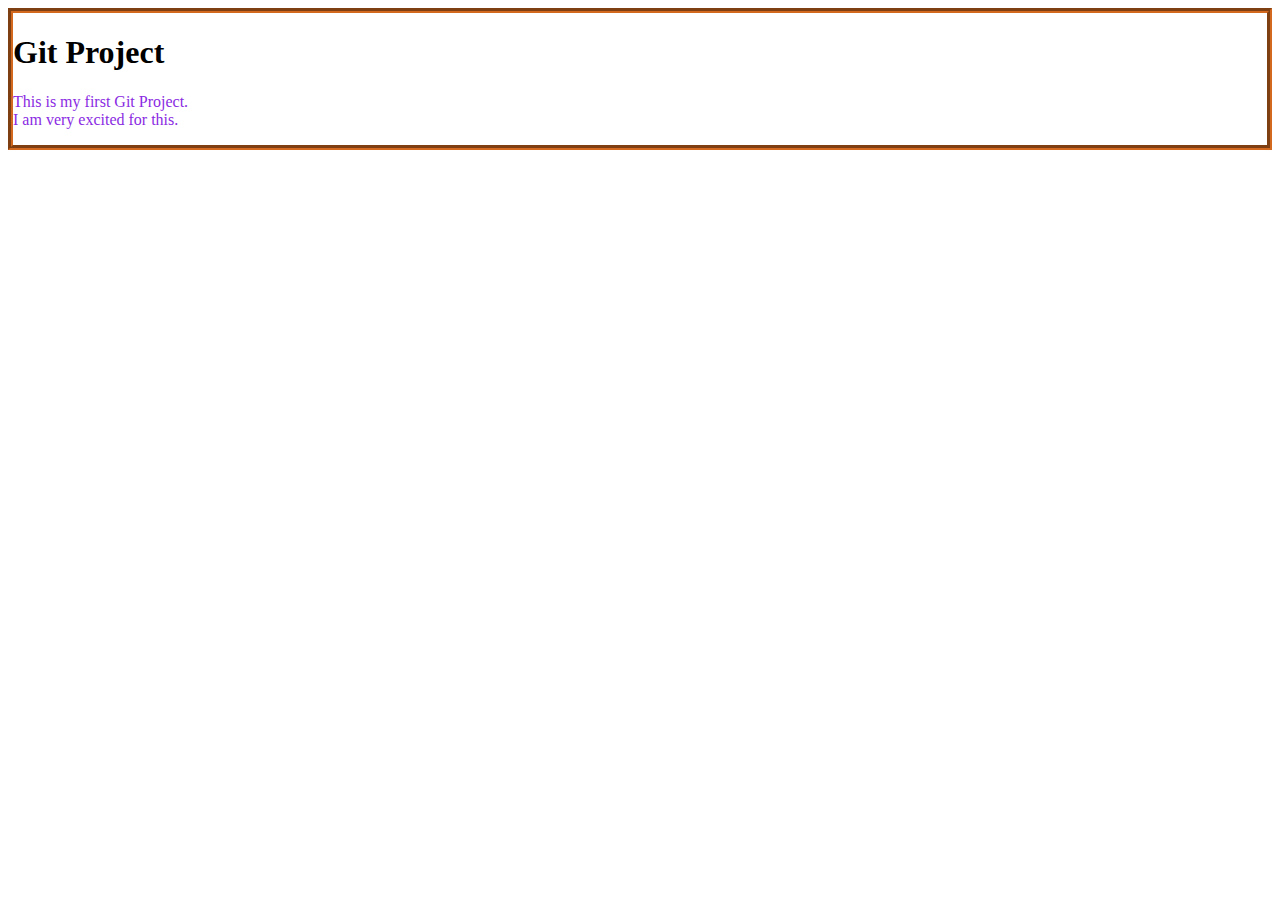
<file: hellogit.html>
<!DOCTYPE html>
<html lang="en">
<head>
    <meta charset="UTF-8">
    <meta http-equiv="X-UA-Compatible" content="IE=edge">
    <meta name="viewport" content="width=device-width, initial-scale=1.0">
    <title>Git Project</title>
</head>
<body style="margin: 50;padding: auto;color: blueviolet;border: chocolate 5px groove;">
    <h1 style="color: black;">Git Project</h1>
    <p>This is my first Git Project.<br>
    I am very excited for this.</p>
</body>
</html>
</file>
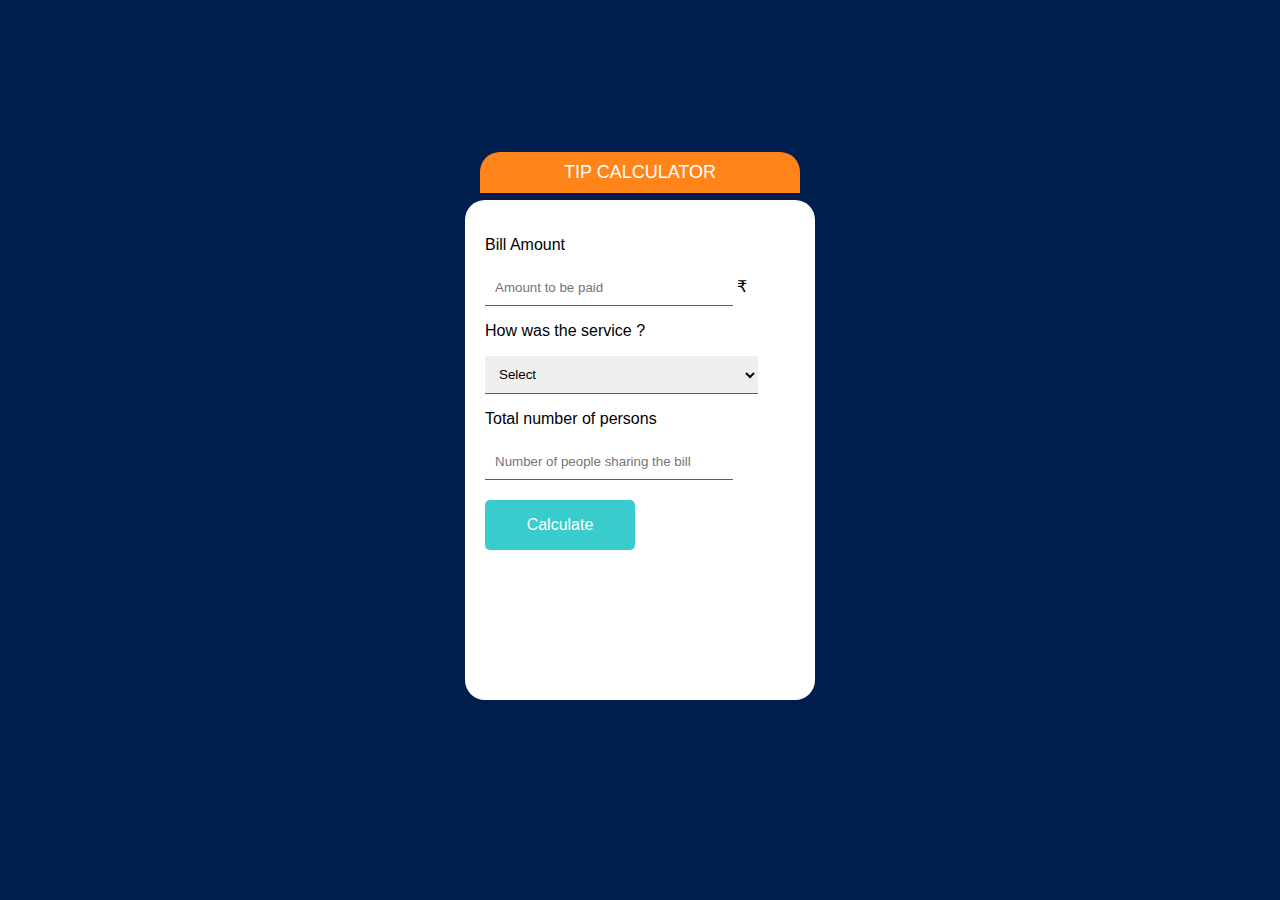
<file: Tipcalculator.html>
<html>
  
<head>
    <style>
        body {
            background-color: #001f4f;
            font-family: 'Raleway', sans-serif;
        }
          
        .container {
            width: 350px;
            height: 500px;
            background-color: #fff;
            position: absolute;
            left: 50%;
            top: 50%;
            transform: translateX(-50%) translateY(-50%);
            border-radius: 20px;
        }
          
        h1 {
            position: absolute;
            left: 50%;
            top: -60px;
            width: 300px;
            transform: translateX(-50%);
            background-color: #FF851B;
            color: #fff;
            font-weight: 100;
            border-top-left-radius: 20px;
            border-top-right-radius: 20px;
            font-size: 18px;
            text-align: center;
            padding: 10px;
        }
          
        .wrapper {
            padding: 20px;
        }
          
        input,
        select {
            width: 80%;
            border: none;
            border-bottom: 1px solid #0074D9;
            padding: 10px;
        }
          
        input:focus,
        select:focus {
            border: 1px solid #0074D9;
            outline: none;
        }
          
        select {
            width: 88% !important;
        }
          
        button {
            margin: 20px auto;
            width: 150px;
            height: 50px;
            background-color: #39CCCC;
            color: #fff;
            font-size: 16px;
            border: none;
            border-radius: 5px;
        }
          
        .tip {
            text-align: center;
            font-size: 18px;
            display: none;
        }
    </style>
</head>
  
<body>
    <div class="container">
        <h1>TIP CALCULATOR</h1>
        <div class="wrapper">
              
<p>Bill Amount</p>
  
            <input type="text" 
                   id="amount" 
                   placeholder="Amount to be paid"> ₹
  
              
<p>How was the service ?</p>
  
            <select id="services">
                <option selected disabled hidden>Select</option>
                <option value="0.25">25% - Top Notch</option>
                <option value="0.20">20% - Excellent</option>
                <option value="0.15">15% - Good</option>
                <option value="0.10">10% - Bad</option>
                <option value="0.05">5% - Worst</option>
            </select>
  
              
<p>Total number of persons</p>
  
            <input type="text"
                   id="persons"
                   placeholder="Number of people sharing the bill">
            <button id="calculate">Calculate</button>
        </div>
  
        <div class="tip">
              
<p>Tip Amount</p>
  
            <span id="total">0</span>₹
            <span id="each">each</span>
        </div>
    </div>
    <script>
        //the function called when Calculate button is clicked.
        window.onload = () => 
            {
                /*calling a function calculateTip which
                 will calculate the tip for the bill.*/
                document.querySelector('#calculate').onclick = 
                calculateTip;
            }
  
        function calculateTip() {
            /*assing values of ID : amount, person and 
            service to variables for further calculations.*/
            let amount = document.querySelector('#amount').value;
            let persons = document.querySelector('#persons').value;
            let service = document.querySelector('#services').value;
  
            console.log(service);
            /*if statement will work when user 
               presses calculate without entering values. */
            //so will display an alert box and return.
            if (amount === '' && service === 'Select') {
                alert("Please enter valid values");
                return;
            }
  
            //now we are checking number of persons 
            if (persons === '1')
//if there is only one person then we need not to display each.
                document.querySelector('#each').style.display = 'none'; 
            else
            //if there are more than one person we will display each.  
                document.querySelector('#each').style.display = 'block'; 
  
    /*calculating the tip by multiplying total-bill and type of service;
     then dividing it by number of persons.*/
            //fixing the total amount upto 2 digits of decimal
            let total = (amount * service) / persons;
            total = total.toFixed(2);
  
            //finally displaying the tip value 
            document.querySelector('.tip').style.display = 'block';
            document.querySelector('#total').innerHTML = total;
        }
    </script>
</body>
  
</html>
</file>
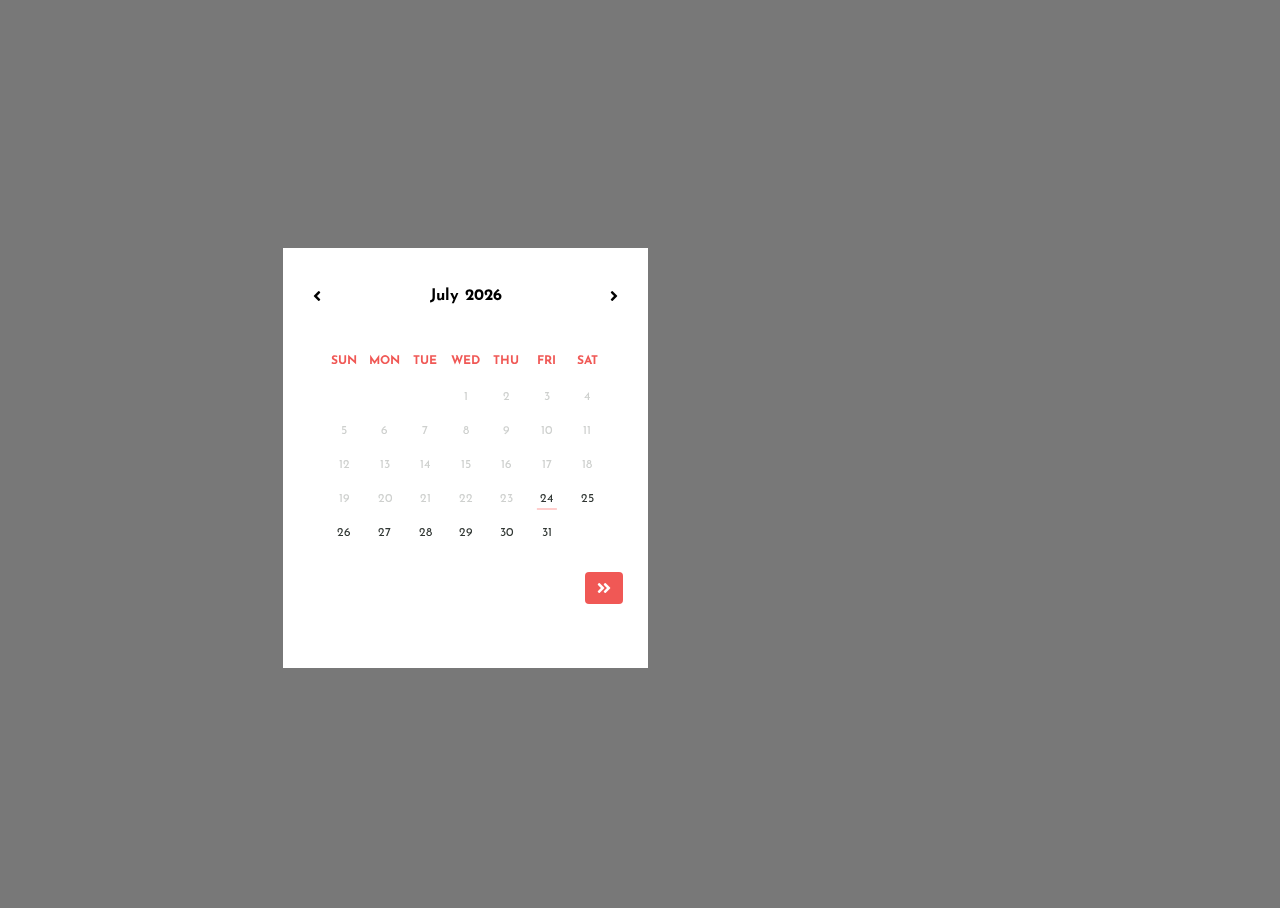
<file: .vscode/Calender.html>
<!DOCTYPE html>
<!-- code by Atull Senn -->
<html>

<head>
  <meta charset="UTF-8">
  <title>Calender</title>
	<link rel="stylesheet" href="https://use.fontawesome.com/releases/v5.8.2/css/all.css">
      <link rel="stylesheet" href="style.css">
</head>
<body>

  <div class="main">
  <div class="sideb">
    <div class="header"><i class="fa fa-angle-left" aria-hidden="true"></i><span><span class="month"> </span><span class="year"></span></span><i class="fa fa-angle-right" aria-hidden="true"></i></div>
    <div class="calender">
      <table>
        <thead>
          <tr class="weedays">
            <th data-weekday="sun" data-column="0">Sun</th>
            <th data-weekday="mon" data-column="1">Mon</th>
            <th data-weekday="tue" data-column="2">Tue</th>
            <th data-weekday="wed" data-column="3">Wed</th>
            <th data-weekday="thu" data-column="4">Thu</th>
            <th data-weekday="fri" data-column="5">Fri</th>
            <th data-weekday="sat" data-column="6">Sat</th>
          </tr>
        </thead>
        <tbody>
          <tr class="days" data-row="0">
            <td data-column="0"></td>
            <td data-column="1"></td>
            <td data-column="2"></td>
            <td data-column="3"></td>
            <td data-column="4"></td>
            <td data-column="5"></td>
            <td data-column="6"></td>
          </tr>
          <tr class="days" data-row="1">
            <td data-column="0"></td>
            <td data-column="1"></td>
            <td data-column="2"></td>
            <td data-column="3"></td>
            <td data-column="4"></td>
            <td data-column="5"></td>
            <td data-column="6"></td>
          </tr>
          <tr class="days" data-row="2">
            <td data-column="0"></td>
            <td data-column="1"></td>
            <td data-column="2"></td>
            <td data-column="3"></td>
            <td data-column="4"></td>
            <td data-column="5"></td>
            <td data-column="6"></td>
          </tr>
          <tr class="days" data-row="3">
            <td data-column="0"></td>
            <td data-column="1"></td>
            <td data-column="2"></td>
            <td data-column="3"></td>
            <td data-column="4"></td>
            <td data-column="5"></td>
            <td data-column="6"></td>
          </tr>
          <tr class="days" data-row="4">
            <td data-column="0"></td>
            <td data-column="1"></td>
            <td data-column="2"></td>
            <td data-column="3"></td>
            <td data-column="4"></td>
            <td data-column="5"></td>
            <td data-column="6"></td>
          </tr>
          <tr class="days" data-row="5">
            <td data-column="0"></td>
            <td data-column="1"></td>
            <td data-column="2"></td>
            <td data-column="3"></td>
            <td data-column="4"></td>
            <td data-column="5"></td>
            <td data-column="6"></td>
          </tr>
        </tbody>
      </table>
    </div>
    <div class="showDate"><i class="fa fa-angle-double-right" aria-hidden="true"></i></div>
  </div>
  <div class="right-wrapper">
    <div class="header"><span></span></div><span class="day"></span><span class="month"></span>
  </div>
</div>
  <script src="https://cdnjs.cloudflare.com/ajax/libs/jquery/3.1.1/jquery.min.js"></script>

    <script  src="Calender.js"></script>

</body>

</html>
</file>
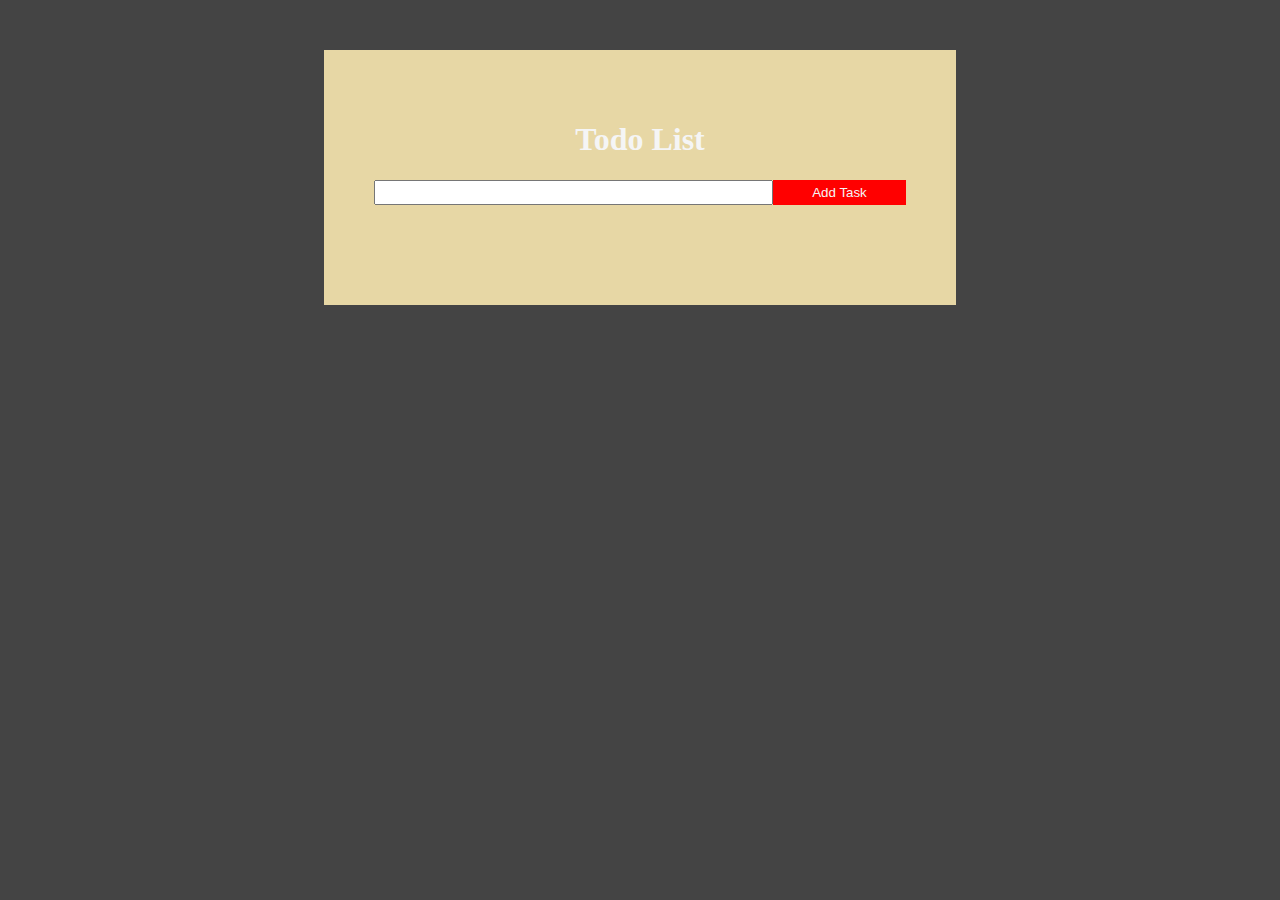
<file: Js projects/Todoapp.html>
<!DOCTYPE html>
<html lang="en">
<head>
    <meta charset="UTF-8">
    <meta name="viewport" content="width=device-width, initial-scale=1.0">
    <meta http-equiv="X-UA-Compatible" content="ie=edge">
    <link rel="stylesheet" href="Todoapp.css">
    <title>Todo List</title>
</head>
<body>
    <form action="" id="form">
        <h1>Todo List</h1>
        <input id="todo-input"><button id="add-item">Add Task</button>
        <ul>
            
        </ul>
    </form>
    <script src="Todoapp.js"></script>
</body>
</html>

<!--2:16pm Began HTML and CSS-->
<!--2:43pm HTML and CSS finished-->
</file>
<file: .vscode/style.css>
/** code by Atull Senn **/
@import url("https://fonts.googleapis.com/css?family=Josefin+Sans&display=swap");
body, html {
  width: 100%;
  height: 100%;
  font-family: 'Josefin Sans', sans-serif;
  background-color: #787878;
  overflow: hidden;
  position: relative;
  outline: none;
  perspective: 1000px;
}

.main {
  position: absolute;
  width: 730px;
  height: 420px;
  top: 50%;
  left: 50%;
  box-sizing: border-box;
  transform: translate(-50%, -50%);
  transition: all 0.195s ease;
  transform-style: preserve-3d;
}
.main.is-rotated-left {
  transform: translate(-50%, -50%) rotateY(-4deg);
}
.main.is-rotated-right {
  transform: translate(-50%, -50%) rotateY(4deg);
}
.main .sideb,
.main .right-wrapper {
  background-color: white;
  width: 50%;
  float: left;
  height: 100%;
  box-sizing: border-box;
  padding: 25px;
  display: flex;
  flex-direction: column;
  justify-content: flex-start;
  align-items: center;
}
.main .header {
  padding: 15px 0 20px;
  display: flex;
  justify-content: space-between;
  width: 100%;
}
.main .header i {
  padding: 0 5px;
  cursor: pointer;
}
.main .header span {
  display: inline-block;
  margin: 0 3px;
  font-weight: 700;
}
.main .right-wrapper {
  background-color: #303633;
  color: white;
  transform-origin: left center;
  transform: rotateY(110deg);
  transition: all 0.5s;
}
.main .right-wrapper.is-active {
  transform: rotateY(0deg);
}
.main .right-wrapper .header {
  text-align: left;
  justify-content: center;
}
.main .right-wrapper .day {
  font-size: 12em;
  text-indent: -12px;
  display: block;
}
.main .right-wrapper .month {
  font-size: 2.5em;
}
.main .sideb .showDate {
  color: white;
  text-align: right;
  width: 100%;
}
.main .sideb .showDate i {
  cursor: pointer;
  background: #f05855;
  border-radius: 4px;
  padding: 8px 12px;
  transform: scale(1);
  transition: all 0.3s;
}
.main .sideb .showDate i.is-active {
  transform: scale(-1);
}
.main .sideb table {
  text-align: center;

  width: 90%;
  margin: 30px auto 0;
  table-layout: fixed;
  border-collapse: collapse;
}
.main .sideb table tbody:before {
  content: "-";
  display: block;
  line-height: 0.75em;
  color: transparent;
}
.main .sideb table th {
  color: #f05855;
  font-size: 0.75em;
  text-transform: uppercase;
  margin-bottom: 10px;
}
.main .sideb table td {
  padding: 11px 5px;
  color: #ced0ce;
  font-size: 0.75em;
  transition: all 0.3s;
  position: relative;
}
.main .sideb table td::before {
  content: "";
  display: none;
  width: 50%;
  height: 2px;
  position: absolute;
  left: 50%;
  top: 100%;
  transform: translate(-50%, -8px);
  background-color: #ffcecd;
}
.main .sideb table td.currentDay::before {
  display: block;
}
.main .sideb table td.selectable {
  color: #303633;
  cursor: pointer;
}
.main .sideb table td.selectable:hover {
  background: #f05855;
  color: white;
}
.main .sideb table td.between {
  background-color: #333;
  color: white;
}
.main .sideb table td.active, .main .sideb table td.hover {
  background: #f05855;
  color: white;
}
</file>
<file: Js projects/Todoapp.css>
body{
    background-color: #444;
}

form{
    background-color: rgba(238, 222, 170, 0.959);
    width: 50%;
    color: whitesmoke;
    margin: 50px auto;
    padding: 50px;
    box-sizing: border-box;
}

form h1{
    text-align: center;
}

form input#todo-input{
    box-sizing: border-box;
    width: 75%;
    height: 25px;
    padding-left: 25px;
}

#add-item{
    height: 25px;
    width: 25%;
    background-color: red;
    color: whitesmoke;
    border-style: none;
}

ul {
    list-style: none;
    list-style-position: outside;
    margin: 0;
    padding: 25px 0;
}
li{
    display: flex;
    justify-content: space-between;
    padding-bottom: 10px;
}

.delete-item{
    background-color: yellow;
    border-radius: 5px;
    border:none;
    color: black;
    width: 50px;
    text-align: center;
}

.delete-item:hover{
    background-color: orange;
    width: 55px;
}
</file>
